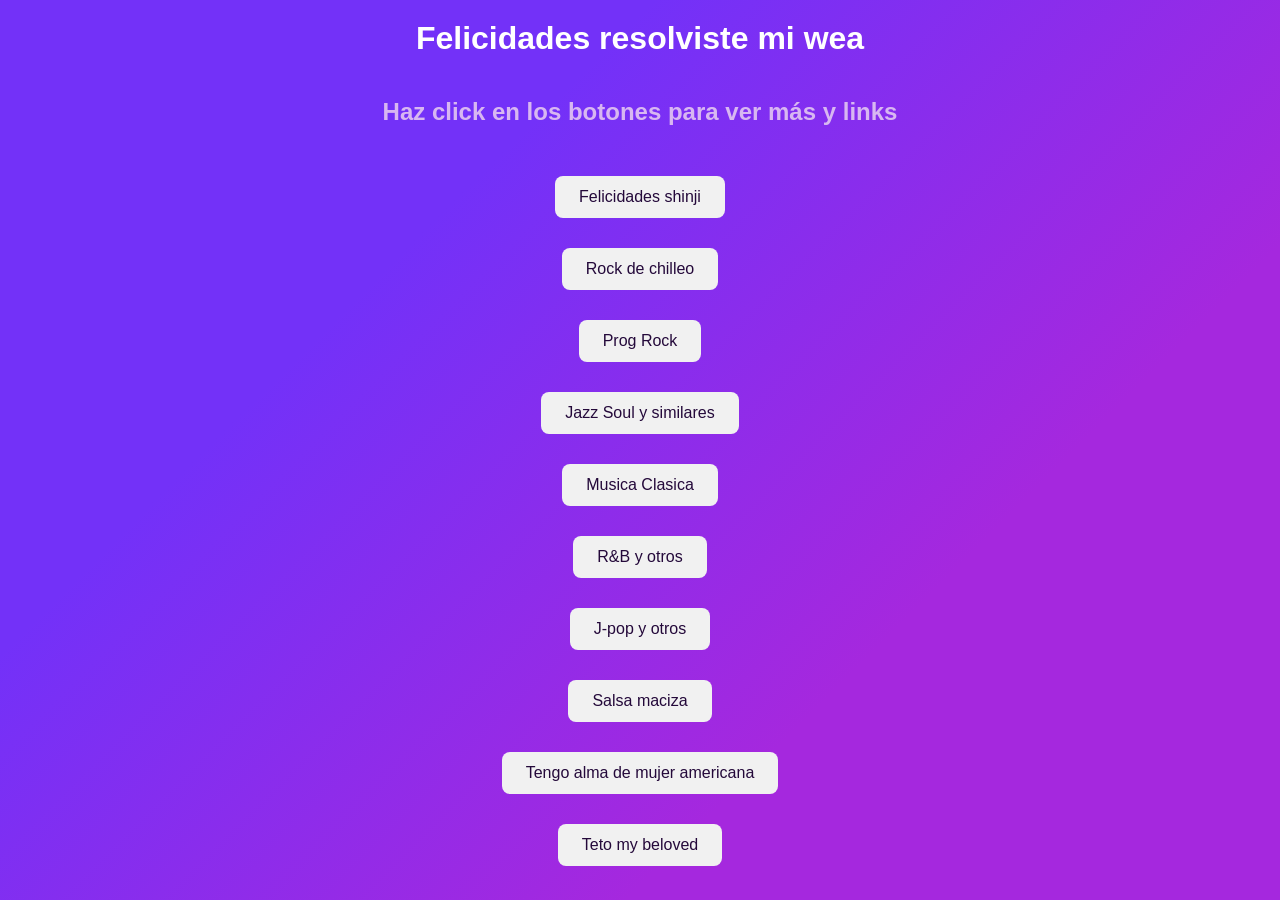
<file: pagina/index.html>
<!DOCTYPE html>
<html lang="en">
<head>
    <meta charset="UTF-8">
    <meta name="viewport" content="width=device-width, initial-scale=1.0">
    <title>El premio</title>
    <link rel="stylesheet" href="la_llanta.css">
</head>
<body>
    <h1>Felicidades resolviste mi wea</h1>
    <div class="orientacion">
        <h2>Haz click en los botones para ver más y links</h2>
    </div>

    <div class="orientacion" style="margin-top: 30px;">
        <button
            class="mi-boton"
            id="mostrar-seccion"
            type="button"
            aria-expanded="false"
            data-target="texto-oculto"
        >
            Felicidades shinji 
        </button>
    </div>

    <section id="texto-oculto" class="texto-oculto" aria-hidden="true">
        <h2>Palabras de Carlitos</h2>
        <p>we al chile no sé que decirte más que felicitarte por resolver la wea y seguirme la corriente. 
            A continuacion tienes varias playlist de musica que me gusta y creo que te pueden gustar, y otras 
            playlist con musica que tambien me gusta, pero es un tanto diferente a lo que acostumbras escuchar. 
            Como sea, hice la wea porque me divierte y porque quiero que te diviertas de la misma manera que yo, 
            solo que escuchando.
        </p>
    </section>

    <script>
        const boton = document.getElementById('mostrar-seccion');
        const seccion = document.getElementById(boton.dataset.target);

        boton.addEventListener('click', () => {
            const ahoraVisible = seccion.classList.toggle('visible');
            boton.setAttribute('aria-expanded', String(ahoraVisible));
            seccion.setAttribute('aria-hidden', String(!ahoraVisible));
            boton.textContent = ahoraVisible ? 'Ocultar' : 'Felicidades shinji';
        });
    </script>

    <div class="orientacion" style="margin-top: 30px;">
        <a href="https://open.spotify.com/playlist/2Tqge2pLy028iS06elyE8A?si=5a333341a8e043b4&pt=68d65df6ce88c79e6e631aa190b638c4"
            <button
                class="mi-boton"
                type="button"
                aria-expanded="false"
            >
                Rock de chilleo
            </button>
        </a>
    </div>
    
    <div class="orientacion" style="margin-top: 30px;">
        <a href="https://open.spotify.com/playlist/3oYrLEcMRTXYnt1x1yuoyf?si=9a4b039a75fb4665&pt=b1e3caa515d95bf2e70293ab3f3d3404"
            <button
                class="mi-boton"
                type="button"
                aria-expanded="false"

            >
                Prog Rock 
            </button>
        </a>
    </div>

    <div class="orientacion" style="margin-top: 30px;">
        <a href="https://open.spotify.com/playlist/28R8OhDsdLG7vk9cCbqwbU?si=60eb1178cf8448e3&pt=8db459c39542bb0f0a666635c6fd0214"
            <button
                class="mi-boton"
                type="button"
                aria-expanded="false"
            >
                Jazz Soul y similares 
            </button>
        </a>
    </div>

    <div class="orientacion" style="margin-top: 30px;">
        <a href="https://open.spotify.com/playlist/7a95z5HZCqPoX3vDh5wGUk?si=988d50c474b84283&pt=cab3ebd44b1dbd59363257a039cf276f"
            <button
                class="mi-boton"
                type="button"
                aria-expanded="false"
            >
                Musica Clasica
            </button>
        </a>
    </div>

    <div class="orientacion" style="margin-top: 30px;">
        <a href="https://open.spotify.com/playlist/2EePVDEjaICtk6eoAfakE2?si=8be86e20a53141c0&pt=d4b6a5a332c09dd88f3b3315e4b37a67"
            <button
                class="mi-boton"
                type="button"
                aria-expanded="false"
            >
                R&B y otros
            </button>
        </a>
    </div>

    <div class="orientacion" style="margin-top: 30px;">
        <a href="https://open.spotify.com/playlist/6SbleY04LomWx01nRQR984?si=e20fa754f5a04d72&pt=13a5f1052d7f367d34c77bd1ed172543"
            <button
                class="mi-boton"
                type="button"
                aria-expanded="false"
            >
                J-pop y otros
            </button>
        </a>
    </div>

    <div class="orientacion" style="margin-top: 30px;">
        <a href="https://open.spotify.com/playlist/1mqBz7ewlptJVBlfjiH4H6?si=49b3f05c6446487e&pt=0b50958452cf51997e0440661ff7d6d8"
            <button
                class="mi-boton"
                type="button"
                aria-expanded="false"
            >
                Salsa maciza
            </button>
        </a>
    </div>

    <div class="orientacion" style="margin-top: 30px;">
        <a href="https://open.spotify.com/playlist/7Fi0GN5mnnUrPKPoGwLOlN?si=d4bf8f61096a47dd&pt=1c51d63589731cc2990ce1a6756018dd"
            <button
                class="mi-boton"
                type="button"
                aria-expanded="false"
            >
                Tengo alma de mujer americana
            </button>
        </a>
    </div>

    <div class="orientacion" style="margin-top: 30px;">
        <a href="https://open.spotify.com/playlist/1YNpkeYIINE2vZtJnzheql?si=73f2392689f94328&pt=8ac9e89c694203025e7f7cedda2a234d"
            <button
                class="mi-boton"
                type="button"
                aria-expanded="false"
            >
                Teto my beloved
            </button>
        </a>
    </div>

</body>
</html>
</file>
<file: pagina/la_llanta.css>
body {
    height: 100%;
    width: 100%;
    background: linear-gradient(135deg, rgb(115, 49, 248) 30%, rgb(165, 40, 222) 70%);
    background-attachment: fixed;
}

body, html {
    margin: 0;
    padding: 0;
    font-family: 'Arial', sans-serif;

}
h1 {
    color: rgb(255, 255, 255);
    text-align: center;
    margin-top: 20px;
}
h2 {
    color: rgb(216, 183, 241);
}
p{
    color: rgb(255, 255, 255);
}

.orientacion {
    display: flex;
    justify-content: center;
    align-items: center;
}

.mi-boton {
  background-color: #f1f1f1; 
  color: rgb(36, 9, 58);             
  padding: 12px 24px;        
  font-size: 16px;           
  border: none;              
  border-radius: 8px;        
  cursor: pointer;           
  transition: background-color 0.3s ease; 
  text-decoration: none;

}


.mi-boton:hover {
  background-color: #dbc4ff;
}

.texto-oculto {
    display: none;
    max-width: 700px;
    margin: 24px auto;
    padding: 20px;
    background: rgba(255, 255, 255, 0.12);
    border: 1px solid rgba(255, 255, 255, 0.2);
    border-radius: 12px;
    color: rgb(255, 255, 255);
}

.texto-oculto.visible {
    display: block;
}
</file>
